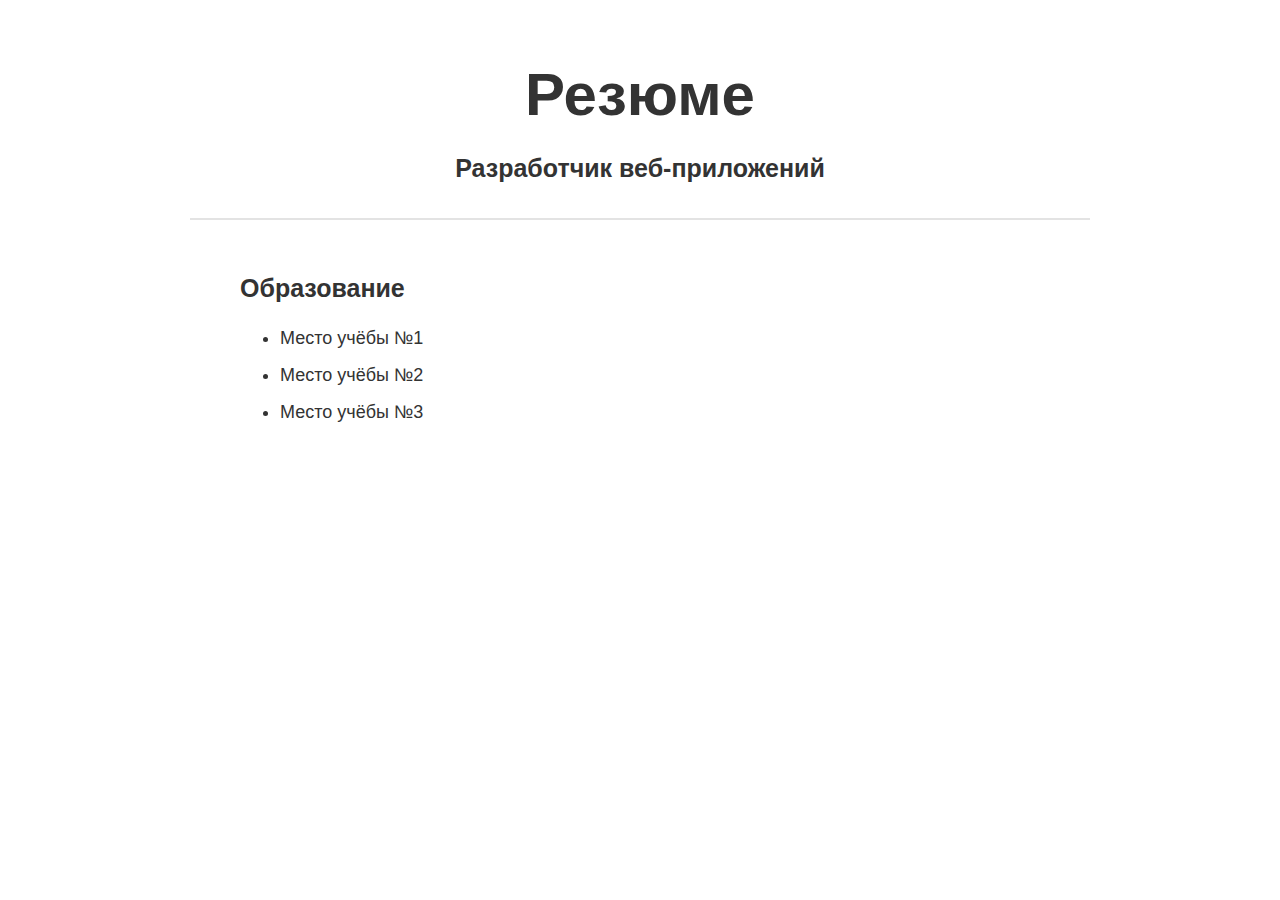
<file: index.html>
<!DOCTYPE html>
<html lang="ru">
<head>
    <meta charset="UTF-8">
    <title>First Il-Chui Git</title>
    <link rel="stylesheet" href="style.css">
</head>
<body>
    
</body>
</html>
<main>
    <h1>Резюме</h1>
    <h2>Разработчик веб-приложений</h2>
    <section class="study">
        <h2>Образование</h2>
        <ul>
            <li class="placce-of-study">Место учёбы №1</li>
            <li class="placce-of-study">Место учёбы №2</li>
            <li class="placce-of-study">Место учёбы №3</li>
        </ul>
    </section>
</main>
</file>
<file: style.css>
body {
    margin: 0;
    font-size: 18px;
    color: #333;
    font-family: sans-serif;
    line-height: 1.5;
  }
  
  h1 {
    margin-top: 50px;
    margin-bottom: 10px;
    font-size: 60px;
    text-align: center
  }
  
  h2 {
    margin-top: 0;
    padding-bottom: 30px;
    font-size: 25px;
    text-align: center;
    border-bottom: 2px solid #e3e3e3;
  }
  
  main {
    width: 900px;
    margin: auto;
  }
  
  section{
    margin-top: 50px;
    margin-bottom: 50px;
    margin-left: 0;
    margin-right: 0;
    padding-left: 50px;
    padding-right: 50px;
    padding-top: 0;
    padding-bottom: 0;
    }
  
  section>h2 {
    margin-top: 0;
    margin-bottom: 0;
    margin-left: 0;
    margin-right: 0;
    padding-bottom: 0;
    text-align: left;
    border: none;
  }
  
  ul li {
    margin-bottom: 10px;
  
  }
</file>
